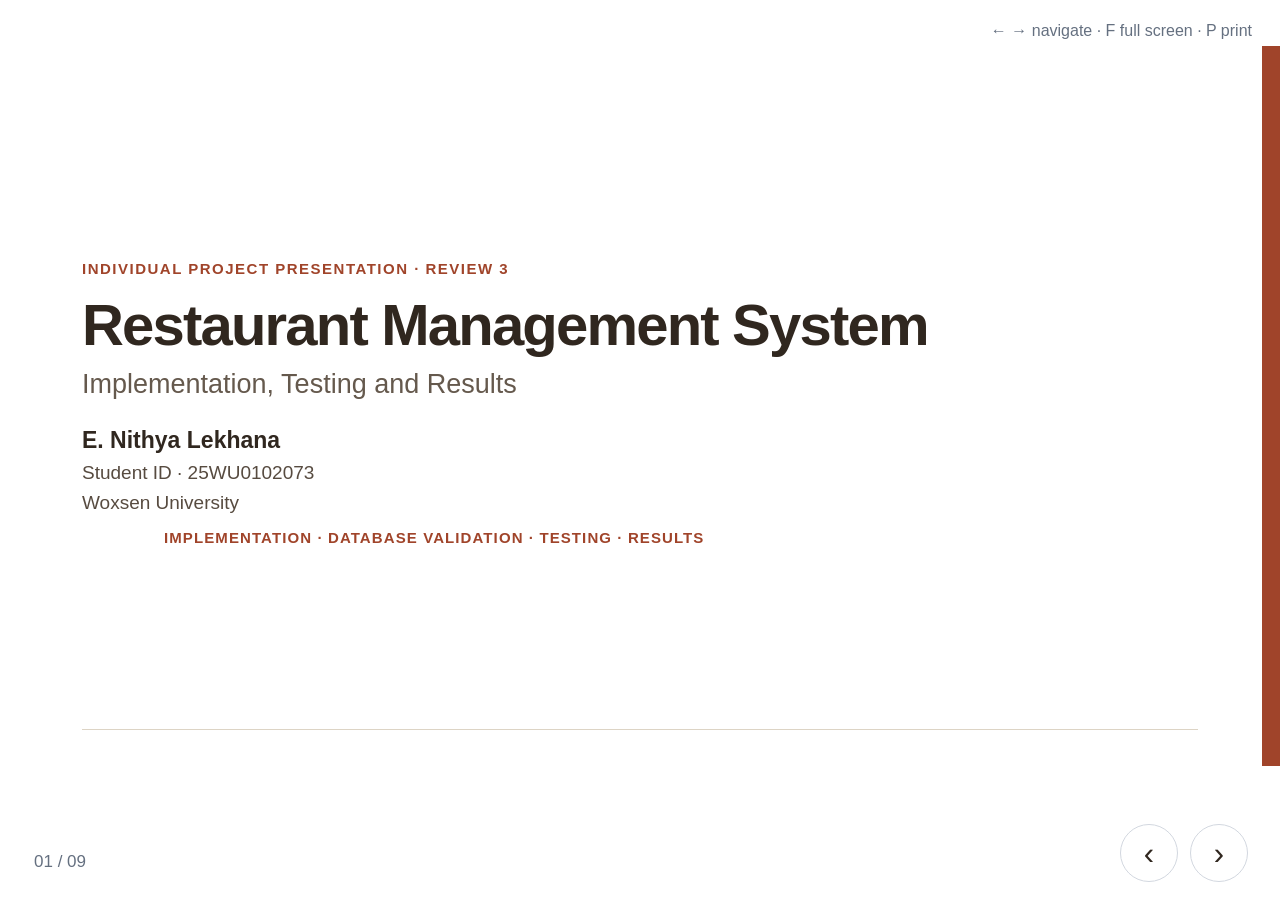
<file: PPT's/Review-3/Review-3-Implementation-and-Testing.html>
<!doctype html>
<html lang="en">
  <head>
    <meta charset="utf-8" />
    <meta name="viewport" content="width=device-width, initial-scale=1" />
    <title>Restaurant Management System — Review 3</title>
    <style>
      @page {
        size: 13.333in 7.5in;
        margin: 0;
      }

      * {
        box-sizing: border-box;
      }

      html,
      body {
        margin: 0;
        width: 100%;
        height: 100%;
        overflow: hidden;
        background: #fff;
        color: #30271f;
        font-family: Arial, sans-serif;
      }

      .deck {
        position: relative;
        width: 100vw;
        height: 100vh;
        overflow: hidden;
        background: #fff;
      }

      .slide {
        width: 1280px;
        height: 720px;
        position: absolute;
        left: 50%;
        top: calc(50% - 44px);
        margin: -360px 0 0 -640px;
        padding: 82px;
        background: #fff;
        overflow: hidden;
        transform: translateX(calc(var(--offset, 0) * 100vw))
          scale(var(--scale, 1));
        transform-origin: center center;
        transition: transform 0.48s cubic-bezier(0.22, 0.7, 0.2, 1);
      }

      .slide:after {
        content: "";
        position: absolute;
        left: 82px;
        right: 82px;
        bottom: 36px;
        border-bottom: 1px solid #ddd4c5;
      }

      .eyebrow {
        color: #a0442a;
        font-size: 15px;
        font-weight: bold;
        letter-spacing: 1.5px;
        margin: 0 0 18px;
      }

      h1 {
        font-size: 58px;
        line-height: 1.02;
        letter-spacing: -1.8px;
        margin: 15px 0;
        color: #30271f;
        white-space: nowrap;
      }

      h2 {
        font-size: 42px;
        line-height: 1.08;
        letter-spacing: -1px;
        margin: 0 0 18px;
        color: #30271f;
      }

      h3 {
        font-size: 20px;
        color: #a0442a;
        margin: 0 0 12px;
      }

      .lead {
        font-size: 22px;
        line-height: 1.35;
        color: #65594d;
        margin: 0 0 27px;
        max-width: 1080px;
      }

      .cover {
        padding-top: 200px;
      }

      .cover:before {
        content: "";
        position: absolute;
        right: 0;
        top: 0;
        width: 18px;
        height: 100%;
        background: #a0442a;
      }

      .cover .eyebrow,
      .cover h1,
      .cover .sub,
      .cover .identity,
      .cover .focus {
        position: relative;
        top: 14px;
      }

      .cover .sub {
        font-size: 27px;
        color: #65594d;
        margin: 0 0 27px;
      }

      .identity {
        display: flex;
        flex-direction: column;
        gap: 8px;
        color: #574b40;
        font-size: 19px;
      }

      .identity b {
        font-size: 23px;
        color: #30271f;
      }

      .focus {
        position: absolute;
        bottom: 66px;
        left: 82px;
        color: #a0442a;
        font-size: 15px;
        font-weight: bold;
        letter-spacing: 1.1px;
      }

      .overview-grid {
        display: grid;
        grid-template-columns: 1fr 1fr;
        gap: 42px;
        margin-top: 38px;
      }

      .overview-grid > div {
        padding: 20px 24px;
        background: #f7f4ef;
        border-top: 4px solid #a0442a;
      }

      .overview-grid p {
        font-size: 19px;
        line-height: 1.4;
        margin: 12px 0;
        padding-bottom: 10px;
        border-bottom: 1px solid #ddd4c5;
      }

      .callout {
        display: flex;
        gap: 22px;
        align-items: center;
        background: #f0e8dc;
        padding: 18px 22px;
        margin-top: 28px;
        font-size: 19px;
        line-height: 1.4;
      }

      .callout b {
        color: #a0442a;
        min-width: 140px;
      }

      .module-grid {
        display: grid;
        grid-template-columns: 1fr 1fr;
        gap: 14px 28px;
        margin-top: 38px;
      }

      .module-grid article {
        min-height: 88px;
        padding: 15px 17px;
        border-left: 4px solid #a0442a;
        background: #f7f4ef;
      }

      .module-grid article.wide {
        grid-column: 1 / -1;
      }

      .module-grid b {
        display: block;
        font-size: 18px;
        color: #a0442a;
      }

      .module-grid span {
        display: block;
        font-size: 16px;
        line-height: 1.35;
        color: #494139;
        margin-top: 8px;
      }

      .workflow-columns {
        display: grid;
        grid-template-columns: 1fr 1fr;
        gap: 46px;
        margin-top: 36px;
      }

      .workflow-columns > div {
        padding: 18px 22px;
        border-top: 4px solid #a0442a;
        background: #f7f4ef;
      }

      .workflow-columns ol {
        font-size: 18px;
        line-height: 1.45;
        padding-left: 23px;
        margin: 0;
      }

      .workflow-columns li {
        margin-bottom: 9px;
      }

      .footnote {
        font-size: 14px;
        line-height: 1.35;
        color: #65594d;
        margin-top: 18px;
      }

      .billing-grid {
        display: grid;
        grid-template-columns: 1fr 1fr;
        gap: 42px;
        margin-top: 40px;
      }

      .billing-grid > div {
        padding: 20px 24px;
        border-top: 4px solid #a0442a;
        background: #f7f4ef;
      }

      .billing-grid ul {
        font-size: 19px;
        line-height: 1.55;
        margin: 8px 0;
        padding-left: 22px;
      }

      table {
        width: 100%;
        border-collapse: collapse;
        margin-top: 28px;
        font-size: 17px;
      }

      th {
        text-align: left;
        text-transform: uppercase;
        letter-spacing: 0.8px;
        color: #a0442a;
        font-size: 14px;
        padding: 10px 14px;
        border-bottom: 2px solid #a0442a;
      }

      td {
        padding: 9px 14px;
        border-bottom: 1px solid #ddd4c5;
        line-height: 1.28;
      }

      td:first-child {
        font-weight: bold;
        width: 30%;
      }

      .test-table {
        margin-top: 16px;
        font-size: 15px;
      }

      .test-table th {
        padding: 8px 12px;
      }

      .test-table td {
        padding: 7px 12px;
      }

      .test-table td:first-child {
        width: 36%;
      }

      .test-table td:nth-child(2) {
        width: 48%;
      }

      .test-table td:last-child {
        width: 16%;
        color: #a0442a;
        font-weight: bold;
        white-space: nowrap;
      }

      .screenshots {
        display: grid;
        grid-template-columns: 1fr 1fr 1fr;
        gap: 20px;
        margin-top: 48px;
      }

      .shot-image {
        position: relative;
        height: 155px;
        flex: 0 0 155px;
        overflow: hidden;
        display: grid;
        place-items: center;
        border: 1px solid #d9d0c1;
        background: #fff;
      }

      .shot-image img {
        display: block;
        width: 100%;
        height: 100%;
        object-fit: contain;
        object-position: center;
        padding: 4px;
      }

      .shot-image img:hover {
        object-fit: contain;
      }

      .shot {
        min-width: 0;
        height: 250px;
        border: 1px solid #d9d0c1;
        background: #faf9f7;
        display: flex;
        flex-direction: column;
        gap: 10px;
        padding: 14px;
        position: relative;
      }

      .benefits {
        display: flex;
        align-items: center;
        gap: 22px;
        margin-top: 24px;
        padding: 14px 17px;
        background: #f0e8dc;
        font-size: 15px;
      }

      .benefits b {
        color: #a0442a;
      }

      .closing-grid {
        display: grid;
        grid-template-columns: 0.9fr 1.1fr;
        gap: 44px;
        margin-top: 40px;
      }

      .closing-grid > div {
        padding: 20px 23px;
        border-top: 4px solid #a0442a;
        background: #f7f4ef;
      }

      .closing-grid p {
        font-size: 18px;
        line-height: 1.5;
        margin: 0;
      }

      .closing-grid ul {
        font-size: 17px;
        line-height: 1.45;
        margin: 0;
        padding-left: 21px;
      }

      .closing-grid li {
        margin-bottom: 6px;
      }

      .thankyou {
        font-size: 33px;
        font-weight: bold;
        color: #a0442a;
        margin-top: 30px;
      }

      .deck-hint {
        position: fixed;
        right: 28px;
        top: 22px;
        color: #657080;
        font-size: 16px;
        z-index: 20;
      }

      .deck-count {
        position: fixed;
        left: 34px;
        bottom: 28px;
        color: #657080;
        font-size: 17px;
        z-index: 20;
      }

      .deck-controls {
        position: fixed;
        right: 32px;
        bottom: 18px;
        display: flex;
        gap: 12px;
        z-index: 20;
      }

      .deck-controls button {
        width: 58px;
        height: 58px;
        border: 1px solid #d2d7df;
        border-radius: 50%;
        background: #fff;
        color: #30271f;
        font-size: 31px;
        line-height: 1;
        cursor: pointer;
      }

      .deck-controls button:hover {
        background: #f0f2f5;
      }

      .deck-controls button:focus-visible {
        outline: 3px solid #a0442a;
        outline-offset: 2px;
      }

      @media print {
        html,
        body {
          height: auto;
          overflow: visible;
        }

        .deck {
          width: auto;
          height: auto;
          overflow: visible;
        }

        .slide {
          position: relative;
          left: auto;
          top: auto;
          margin: 0 !important;
          transform: none !important;
          transition: none;
          page-break-after: always;
          break-after: page;
        }

        .deck-hint,
        .deck-count,
        .deck-controls {
          display: none !important;
        }
      }
    </style>
  </head>

  <body>
    <main class="deck" id="deck">
      <section class="slide cover">
        <p class="eyebrow">INDIVIDUAL PROJECT PRESENTATION · REVIEW 3</p>
        <h1>Restaurant Management System</h1>
        <p class="sub">Implementation, Testing and Results</p>
        <div class="identity">
          <b>E. Nithya Lekhana</b>
          <span>Student ID · 25WU0102073</span>
          <span>Woxsen University</span>
        </div>
        <p class="focus">
          IMPLEMENTATION · DATABASE VALIDATION · TESTING · RESULTS
        </p>
      </section>

      <section class="slide">
        <p class="eyebrow">01 / PROJECT OVERVIEW</p>
        <h2>Project Overview and Progress</h2>
        <p class="lead">
          A full-stack web application that connects a Flask backend to a MySQL
          relational database.
        </p>

        <div class="overview-grid">
          <div>
            <h3>Restaurant workflows</h3>
            <p>Reservations and table allocation</p>
            <p>Menu and food-order management</p>
            <p>Billing, payments and reports</p>
          </div>
          <div>
            <h3>Progress achieved</h3>
            <p>Primary application structure implemented</p>
            <p>Backend routes connected to database queries</p>
            <p>Operational pages, database rules and sample records prepared</p>
          </div>
        </div>

        <div class="callout">
          <b>Review focus</b>
          <span>
            Demonstrate the integrated application and evaluate its behavior
            with valid and invalid inputs.
          </span>
        </div>
      </section>

      <section class="slide">
        <p class="eyebrow">02 / APPLICATION</p>
        <h2>Implemented Functional Modules</h2>
        <p class="lead">
          The application organizes common restaurant operations into focused
          modules.
        </p>

        <div class="module-grid">
          <article>
            <b>01 · Dashboard</b>
            <span
              >Overview of restaurant records and operational information.</span
            >
          </article>
          <article>
            <b>02 · Tables</b>
            <span
              >Table details, capacity, dining area and current status.</span
            >
          </article>
          <article>
            <b>03 · Reservations</b>
            <span
              >Booking details, dates, times, guest counts and
              availability.</span
            >
          </article>
          <article>
            <b>04 · Menu and orders</b>
            <span>Menu organization and food-order workflows.</span>
          </article>
          <article>
            <b>05 · Kitchen processing</b>
            <span>Kitchen tickets and order-processing status.</span>
          </article>
          <article>
            <b>06 · Billing and payments</b>
            <span>Bill totals, discounts, taxes and payment records.</span>
          </article>
          <article class="wide">
            <b>07 · Reports</b>
            <span>Revenue summaries and operational performance measures.</span>
          </article>
        </div>
      </section>

      <section class="slide">
        <p class="eyebrow">03 / OPERATIONS</p>
        <h2>Reservation and Order Workflow</h2>
        <p class="lead">
          Operational steps connect to database records and validation rules.
        </p>

        <div class="workflow-columns">
          <div>
            <h3>Reservation process</h3>
            <ol>
              <li>Select or identify the customer</li>
              <li>Choose a table and reservation date</li>
              <li>Enter times and guest count</li>
              <li>Validate details and table capacity</li>
              <li>Check for conflicting reservations</li>
              <li>Save when all rules are satisfied</li>
            </ol>
          </div>
          <div>
            <h3>Order to billing</h3>
            <ol>
              <li>Create a food order</li>
              <li>Add menu items and quantities</li>
              <li>Track preparation and service</li>
              <li>Generate the bill</li>
              <li>Apply an eligible discount and tax</li>
              <li>Record payment and update bill status</li>
            </ol>
          </div>
        </div>

        <p class="footnote">
          The workflow links restaurant activities with related relational
          database records.
        </p>
      </section>

      <section class="slide">
        <p class="eyebrow">04 / FINANCIAL OPERATIONS</p>
        <h2>Billing and Management Reports</h2>
        <p class="lead">
          Operational records support billing calculations and management
          summaries.
        </p>

        <div class="billing-grid">
          <div>
            <h3>Billing</h3>
            <ul>
              <li>Subtotal and total calculation</li>
              <li>Discount and tax application</li>
              <li>Bill status tracking</li>
              <li>Payment recording</li>
            </ul>
          </div>
          <div>
            <h3>Reports</h3>
            <ul>
              <li>Revenue by date</li>
              <li>Waiter and kitchen performance</li>
              <li>Best-selling menu items</li>
              <li>Table turnover and payment methods</li>
              <li>Discount usage</li>
            </ul>
          </div>
        </div>

        <div class="callout">
          <b>Purpose</b>
          <span>
            Turn restaurant activity into useful financial and performance
            information.
          </span>
        </div>
      </section>

      <section class="slide">
        <p class="eyebrow">05 / DATABASE</p>
        <h2>DBMS Concepts in Practice</h2>
        <p class="lead">
          Database design and SQL logic support accurate, connected restaurant
          information.
        </p>

        <table>
          <thead>
            <tr>
              <th>Concept</th>
              <th>Application in the project</th>
            </tr>
          </thead>
          <tbody>
            <tr>
              <td>Relational database</td>
              <td>Stores restaurant information in structured tables</td>
            </tr>
            <tr>
              <td>Primary keys</td>
              <td>Uniquely identify each record</td>
            </tr>
            <tr>
              <td>Foreign keys</td>
              <td>Connect related restaurant entities</td>
            </tr>
            <tr>
              <td>Constraints</td>
              <td>Validate values and relationships</td>
            </tr>
            <tr>
              <td>Normalization</td>
              <td>Reduces unnecessary data duplication</td>
            </tr>
            <tr>
              <td>SQL joins</td>
              <td>Retrieve related information across tables</td>
            </tr>
            <tr>
              <td>Aggregates and views</td>
              <td>Summarize data and reuse report queries</td>
            </tr>
            <tr>
              <td>Triggers</td>
              <td>Enforce selected business rules</td>
            </tr>
            <tr>
              <td>Transactions</td>
              <td>Control database operations as a unit</td>
            </tr>
          </tbody>
        </table>
      </section>

      <section class="slide">
        <p class="eyebrow">06 / QUALITY</p>
        <h2>Testing and Validation</h2>
        <p class="lead">
          Use these scenarios to evaluate expected behavior. Record a pass only
          after confirming the result.
        </p>

        <table class="test-table">
          <thead>
            <tr>
              <th>Test scenario</th>
              <th>Expected result</th>
              <th>Status</th>
            </tr>
          </thead>
          <tbody>
            <tr>
              <td>Retrieve table records</td>
              <td>Valid table information is displayed</td>
              <td>To verify</td>
            </tr>
            <tr>
              <td>Reservation has missing fields</td>
              <td>Request is rejected</td>
              <td>To verify</td>
            </tr>
            <tr>
              <td>Guest count is invalid</td>
              <td>Validation error is returned</td>
              <td>To verify</td>
            </tr>
            <tr>
              <td>Guests exceed table capacity</td>
              <td>Reservation is rejected</td>
              <td>To verify</td>
            </tr>
            <tr>
              <td>Reservation time overlaps</td>
              <td>Conflicting booking is rejected</td>
              <td>To verify</td>
            </tr>
            <tr>
              <td>Inactive discount is applied</td>
              <td>Database rejects the operation</td>
              <td>To verify</td>
            </tr>
            <tr>
              <td>Closed bill is modified</td>
              <td>Update is blocked</td>
              <td>To verify</td>
            </tr>
            <tr>
              <td>Revenue report is requested</td>
              <td>Summary uses database records</td>
              <td>To verify</td>
            </tr>
          </tbody>
        </table>

        <p class="footnote">
          Validation: test valid and invalid inputs, verify constraints and
          triggers, check frontend and API behavior, and compare reports with
          stored records.
        </p>
      </section>

      <section class="slide">
        <p class="eyebrow">07 / EVIDENCE</p>
        <h2>Results and Screenshots</h2>
        <p class="lead">
          Use application captures to show the system’s main demonstration
          areas.
        </p>

        <div class="screenshots">
          <!-- Screenshot 1: Dashboard -->
          <div class="shot">
            <span>01</span>

            <div class="shot-image">
              <img
                src="Dashboard.jpeg"
                alt="Restaurant dashboard and tables"
                loading="eager"
              />
            </div>

            <b>Dashboard and tables</b>
          </div>

          <!-- Screenshot 2: Reservations -->
          <div class="shot">
            <span>02</span>

            <div class="shot-image">
              <img
                src="Reservation.jpeg"
                alt="Restaurant reservations and orders"
                loading="eager"
              />
            </div>

            <b>Reservations and orders</b>
          </div>

          <!-- Screenshot 3: Billing and Payments -->
          <div class="shot">
            <span>03</span>

            <div class="shot-image">
              <img
                src="Billing & Payment.jpeg"
                alt="Restaurant billing and payment screen"
                loading="eager"
              />
            </div>

            <b>Billing and reports</b>
          </div>
        </div>

        <div class="benefits">
          <b>Intended benefits</b>
          <span>Centralized records</span>
          <span>Consistent data relationships</span>
          <span>Faster access to operations and reports</span>
        </div>

        <p class="footnote">
          Click an image area to choose a screenshot from your computer.
          Screenshots are previewed in this browser only.
        </p>
      </section>

      <section class="slide">
        <p class="eyebrow">08 / CONCLUSION</p>
        <h2>Conclusion and Future Enhancements</h2>
        <p class="lead">
          The system brings a web interface, backend logic and a relational
          database together for restaurant operations.
        </p>

        <div class="closing-grid">
          <div>
            <h3>Project contribution</h3>
            <p>
              Applies relational schema design, keys, constraints, SQL queries,
              triggers, views and reporting to reservation, order, billing and
              payment workflows.
            </p>
          </div>
          <div>
            <h3>Future enhancements</h3>
            <ul>
              <li>Role-based authentication and access control</li>
              <li>Audit logging and automated notifications</li>
              <li>Advanced analytics and customizable reports</li>
              <li>Automated integration and regression testing</li>
              <li>Secure deployment and production monitoring</li>
            </ul>
          </div>
        </div>

        <p class="thankyou">Thank You</p>
      </section>
    </main>

    <div class="deck-hint">← → navigate · F full screen · P print</div>
    <div class="deck-count" id="count">01 / 09</div>

    <div class="deck-controls">
      <button id="prev" aria-label="Previous slide">‹</button>
      <button id="next" aria-label="Next slide">›</button>
    </div>

    <script>
      const slides = [...document.querySelectorAll(".slide")];
      let current = 0;

      function render() {
        document.documentElement.style.setProperty(
          "--scale",
          Math.min(innerWidth / 1280, (innerHeight - 90) / 720),
        );

        slides.forEach((slide, index) => {
          slide.style.setProperty("--offset", index - current);
          slide.setAttribute(
            "aria-hidden",
            index === current ? "false" : "true",
          );
        });

        document.getElementById("count").textContent =
          String(current + 1).padStart(2, "0") +
          " / " +
          String(slides.length).padStart(2, "0");
      }

      function move(amount) {
        current = Math.max(0, Math.min(slides.length - 1, current + amount));
        render();
      }

      document.getElementById("prev").onclick = () => move(-1);
      document.getElementById("next").onclick = () => move(1);

      window.addEventListener("resize", render);

      window.addEventListener("keydown", (event) => {
        if (["ArrowRight", "PageDown", " "].includes(event.key)) {
          event.preventDefault();
          move(1);
        }

        if (["ArrowLeft", "PageUp"].includes(event.key)) {
          event.preventDefault();
          move(-1);
        }

        if (event.key === "Home") {
          current = 0;
          render();
        }

        if (event.key === "End") {
          current = slides.length - 1;
          render();
        }

        if (event.key.toLowerCase() === "f") {
          document.fullscreenElement
            ? document.exitFullscreen()
            : document.documentElement.requestFullscreen();
        }

        if (event.key.toLowerCase() === "p") {
          window.print();
        }
      });

      let startX = null;

      document.addEventListener(
        "touchstart",
        (event) => {
          startX = event.touches[0].clientX;
        },
        { passive: true },
      );

      document.addEventListener(
        "touchend",
        (event) => {
          if (
            startX !== null &&
            Math.abs(event.changedTouches[0].clientX - startX) > 50
          ) {
            move(event.changedTouches[0].clientX < startX ? 1 : -1);
          }

          startX = null;
        },
        { passive: true },
      );

      render();
    </script>
  </body>
</html>
</file>
